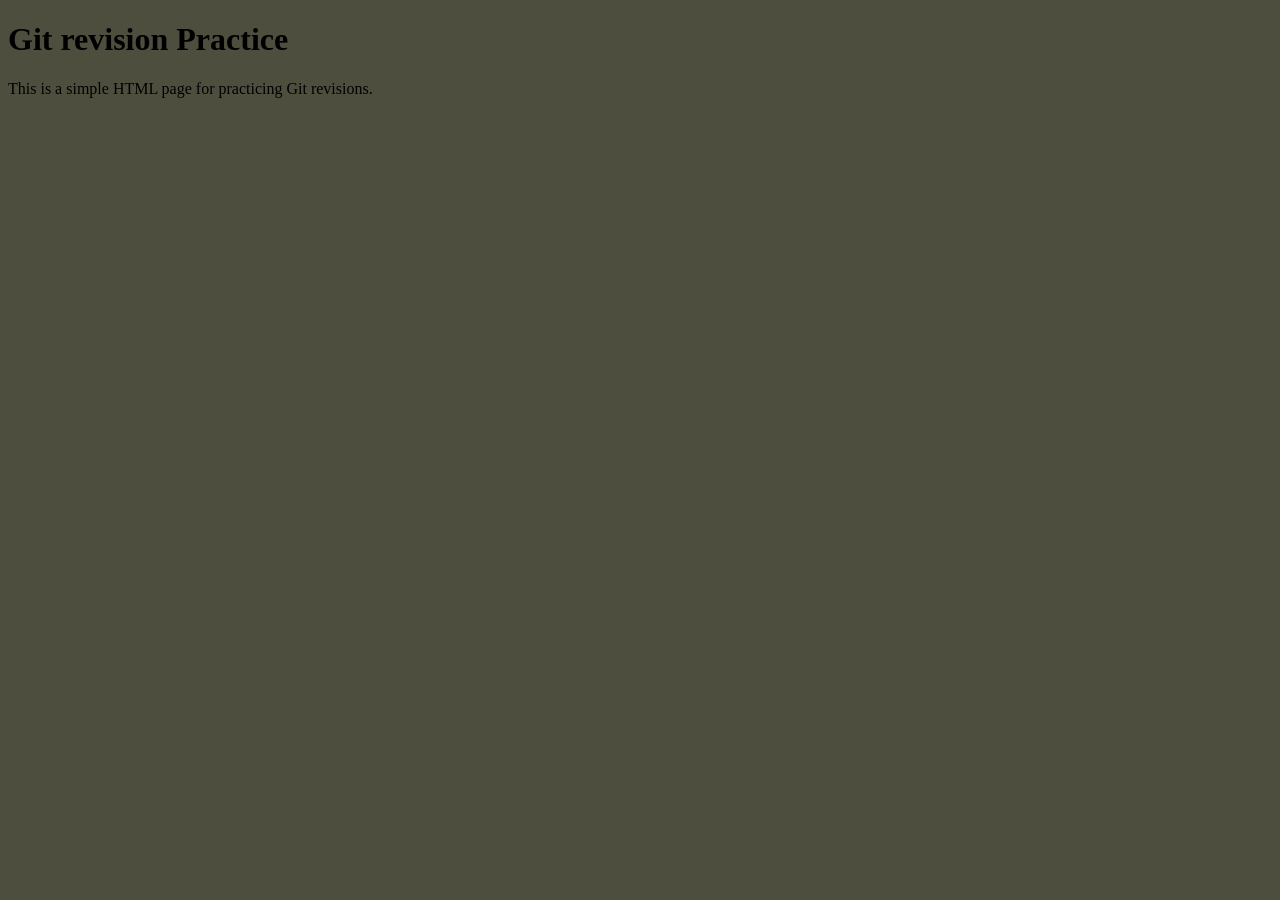
<file: index.html>
<!DOCTYPE html>
<html lang="en">
<head>
    <link rel="stylesheet" href="styles.css">
    <meta charset="UTF-8">
    <meta name="viewport" content="width=device-width, initial-scale=1.0">
    <title>Git revision Practice</title>
</head>
<body>
    <div class="container"">
        <h1>Git revision Practice</h1>
        <p>This is a simple HTML page for practicing Git revisions.</p>
    </div>
</body>
</html>
</file>
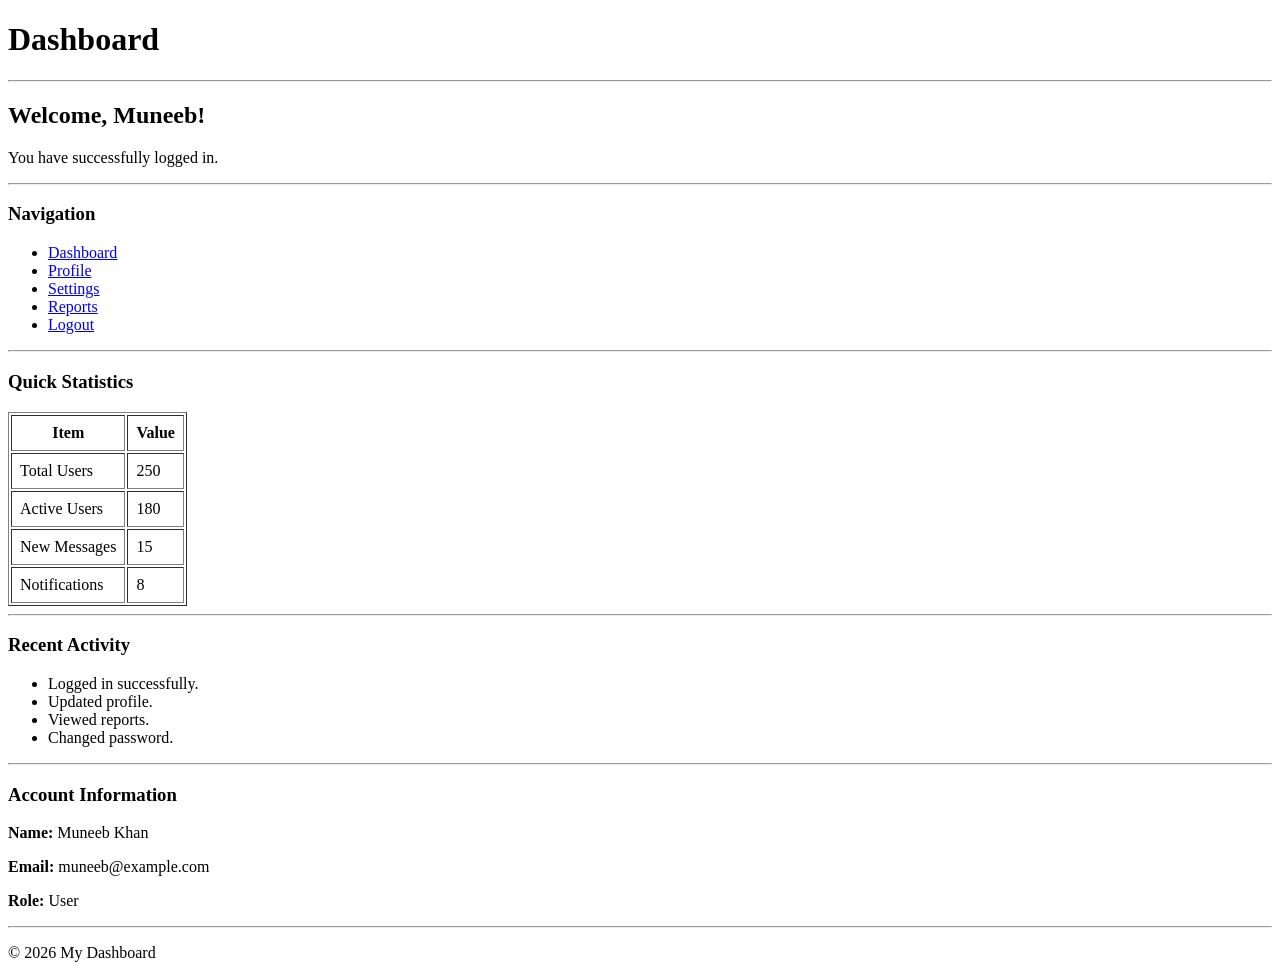
<file: dashboard.html>
<!DOCTYPE html>
<html lang="en">
<head>
    <meta charset="UTF-8">
    <meta name="viewport" content="width=device-width, initial-scale=1.0">
    <title>Dashboard</title>
</head>
<body>

    <h1>Dashboard</h1>

    <hr>

    <h2>Welcome, Muneeb!</h2>

    <p>You have successfully logged in.</p>

    <hr>

    <h3>Navigation</h3>

    <ul>
        <li><a href="/dashboard">Dashboard</a></li>
        <li><a href="/profile">Profile</a></li>
        <li><a href="/settings">Settings</a></li>
        <li><a href="/reports">Reports</a></li>
        <li><a href="/logout">Logout</a></li>
    </ul>

    <hr>

    <h3>Quick Statistics</h3>

    <table border="1" cellpadding="8">
        <tr>
            <th>Item</th>
            <th>Value</th>
        </tr>
        <tr>
            <td>Total Users</td>
            <td>250</td>
        </tr>
        <tr>
            <td>Active Users</td>
            <td>180</td>
        </tr>
        <tr>
            <td>New Messages</td>
            <td>15</td>
        </tr>
        <tr>
            <td>Notifications</td>
            <td>8</td>
        </tr>
    </table>

    <hr>

    <h3>Recent Activity</h3>

    <ul>
        <li>Logged in successfully.</li>
        <li>Updated profile.</li>
        <li>Viewed reports.</li>
        <li>Changed password.</li>
    </ul>

    <hr>

    <h3>Account Information</h3>

    <p><strong>Name:</strong> Muneeb Khan</p>
    <p><strong>Email:</strong> muneeb@example.com</p>
    <p><strong>Role:</strong> User</p>

    <hr>

    <footer>
        <p>&copy; 2026 My Dashboard</p>
    </footer>

</body>
</html>
</file>
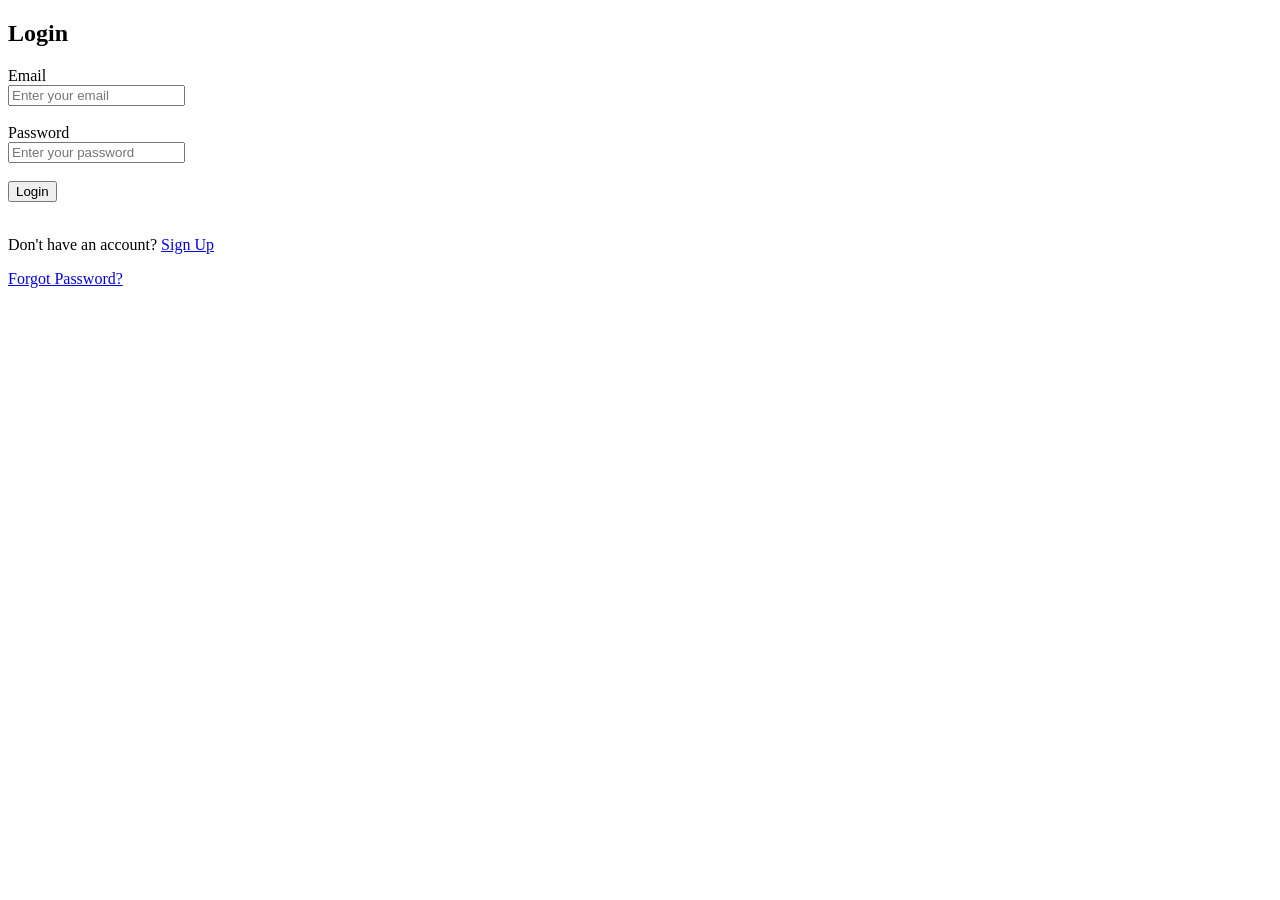
<file: Login.html>
<!DOCTYPE html>
<html lang="en">
<head>
    <meta charset="UTF-8">
    <meta name="viewport" content="width=device-width, initial-scale=1.0">
    <title>Login Page</title>
</head>
<body>

    <h2>Login</h2>

    <form action="/login" method="POST">

        <label for="email">Email</label><br>
        <input
            type="email"
            id="email"
            name="email"
            placeholder="Enter your email"
            required
        >
        <br><br>

        <label for="password">Password</label><br>
        <input
            type="password"
            id="password"
            name="password"
            placeholder="Enter your password"
            requireds
        >
        <br><br>

        <button type="submit">Login</button>

    </form>

    <br>

    <p>
        Don't have an account?
        <a href="/signup">Sign Up</a>
    </p>

    <p>
        <a href="/forgot-password">Forgot Password?</a>
    </p>

</body>
</html>
</file>
<file: styles.css>
body{
    background-color: rgb(78, 78, 63);  ;
}
</file>
